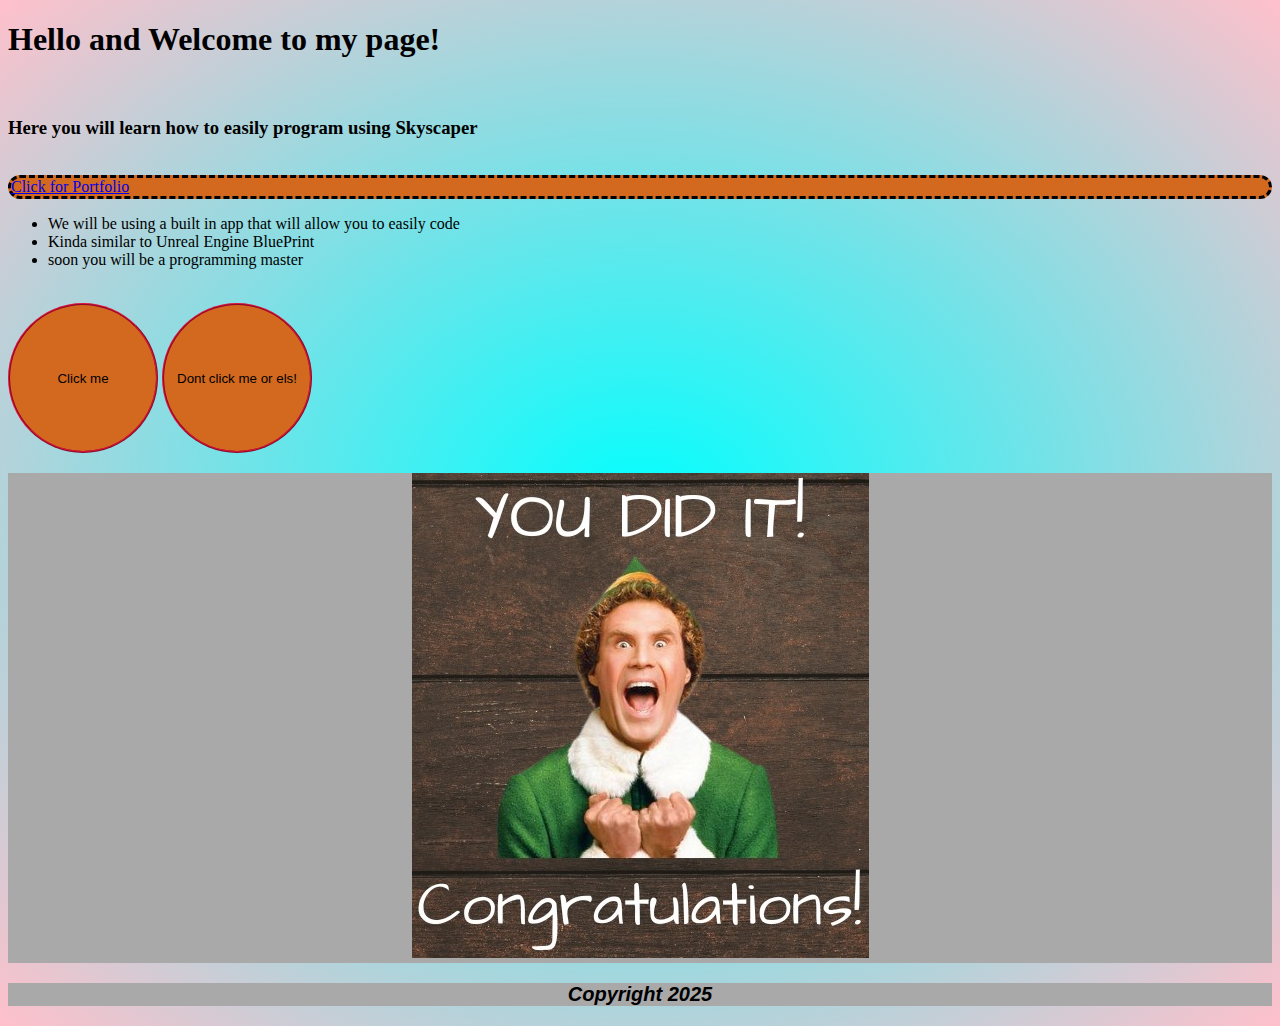
<file: Index.html>
<!--Hello My name is Robert and today date is 2/22/25-->
<!-- This is the first tag on the page that tells the browser that this in an HTML5 page-->
<!DOCTYPE html>
<!--HTML tag goes next-->
<html>
    <!-- Head contains the info for the browser and serch engine-->
<head>
    <meta charset="UTF-8" />
    <link rel="stylesheet" href="Main.css">
    <title>Learn to program with Skyscaper</title>

</head>
<!-- This will contain the sections that hold text and images for what we want to show the user-->
<body>
    <h1>Hello and Welcome to my page!</h1>
    <br>
    <h3>Here you will learn how to easily program using Skyscaper</h3>
    <br>
    <nav>
        <a href = "https://rdmontjrportfolio.weebly.com">Click for Portfolio</a>
    </nav>
    <ul>
        <li>
            We will be using a built in app that will allow you to easily code
        </li>
        <li>
            Kinda similar to Unreal Engine BluePrint
        </li>
        <li>
            soon you will be a programming master
        </li>
    </ul>
     <br>
     <button id="firstbutton">Click me</button>
     <button id="secondbutton">Dont click me or els!</button>
    <P>
        <img src="meme1.jpg"> 
    </P>
    <footer>
        <p> Copyright 2025</p>
    </footer>
</body>
</html>
</file>
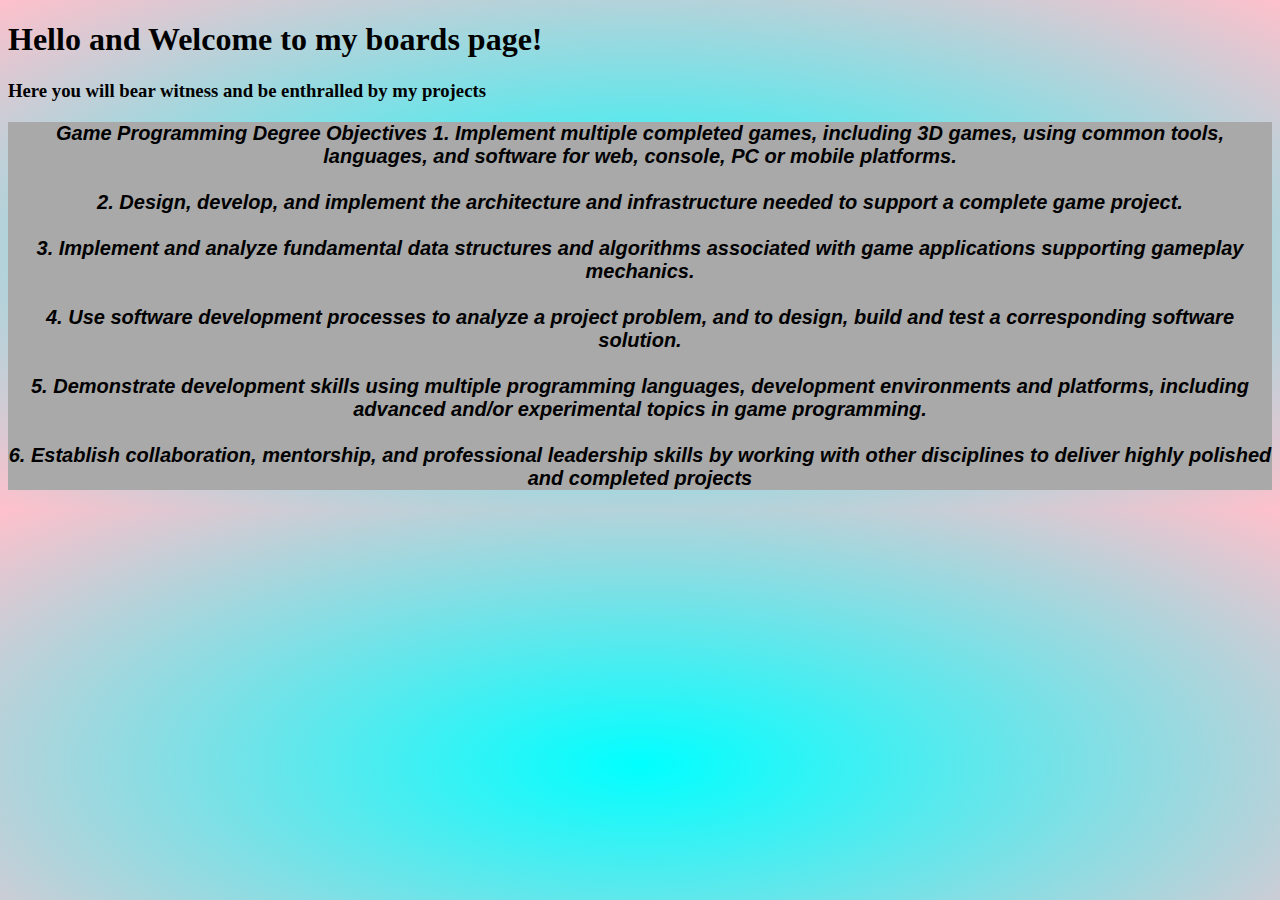
<file: Boards.html>
<!--Hello My name is Robert and today date is 2/22/25-->
<!-- This is the first tag on the page that tells the browser that this in an HTML5 page-->
<!DOCTYPE html>
<!--HTML tag goes next-->
<html>
    <!-- Head contains the info for the browser and serch engine-->
<head>
    <meta charset="UTF-8" />
    <link rel="stylesheet" href="Main.css">
    <title>Welcome to my Boards page</title>
</head>
<!-- This will contain the sections that hold text and images for what we want to show the user-->
<body>
    <h1>Hello and Welcome to my boards page!</h1>
    <h3>Here you will bear witness and be enthralled by my projects</h3>


    <P>
        Game Programming Degree Objectives
1. Implement multiple completed games, including 3D games, using common tools, languages, and software for web, console, PC or mobile platforms.
<br>
<br>
2. Design, develop, and implement the architecture and infrastructure needed to support a complete game project.
<br>
<br>
3. Implement and analyze fundamental data structures and algorithms associated with game applications supporting gameplay mechanics.
<br>
<br>
4. Use software development processes to analyze a project problem, and to design, build and test a corresponding software solution.
<br>
<br>
5. Demonstrate development skills using multiple programming languages, development environments and platforms, including advanced and/or experimental topics in game programming.
<br>
<br>
6. Establish collaboration, mentorship, and professional leadership skills by working with other disciplines to deliver highly polished and completed projects
    </P>
</body>
</html>
</file>
<file: Main.css>
body
{   /* This is how you create different back grounds */
 /* background-color: darkslateblue; */
/* background-image: linear-gradient(purple, green); */
  background-image: radial-gradient(cyan, pink); 
   
 /* You can have a image as your background or repeated ect.. */
  /* background-image: url("meme.jpg"); */
    /* background-repeat: repeat-x; */
   /* background-repeat: no-repeat; */
    
}

/* This will allow us to feather our nav and add a background color and text color */
nav
{
 background-color: chocolate;
 color: mediumblue;
 border: 3px dashed black;
 border-top-left-radius: 2em 2em;
 border-top-right-radius: 2em 2em;
 border-bottom-left-radius: 2em 2em;
 border-bottom-right-radius: 2em 2em;
}

/* This will allow us to change our paragragh font, size and styles ect.. */
p
{
 background-color: darkgray;
 text-align: center;
 font-size: 20px;
 font-family: 'Franklin Gothic Medium', 'Arial Narrow', Arial, sans-serif;
 font-style: italic;
 font-weight: bold;
 color: black;
}

/* Here we can decorate our H1-h6, change color aswell */
h1
{
 text-decoration: wavy;
 text-decoration-color:green;
}

/*we can add some magic to our button with a background colors and fonts. */
button
{
 background-color: chocolate;
 border-color: crimson;
 border-radius: 100px;
 border-style: ridge;
 width: 150px;
 height: 150px;
 cursor: crosshair;
}

/* We can create an ID for button and have to be different and not the same */
#firstbutton:hover
{
 background-color: green;
 padding: 20px 40px;
 transition-duration: .6s;
 color: deeppink;
}

#secondbutton:hover
{
 background-color: red;
 padding: 1000px 5000px;
 transition: .5000s;
 color:red
}
</file>
